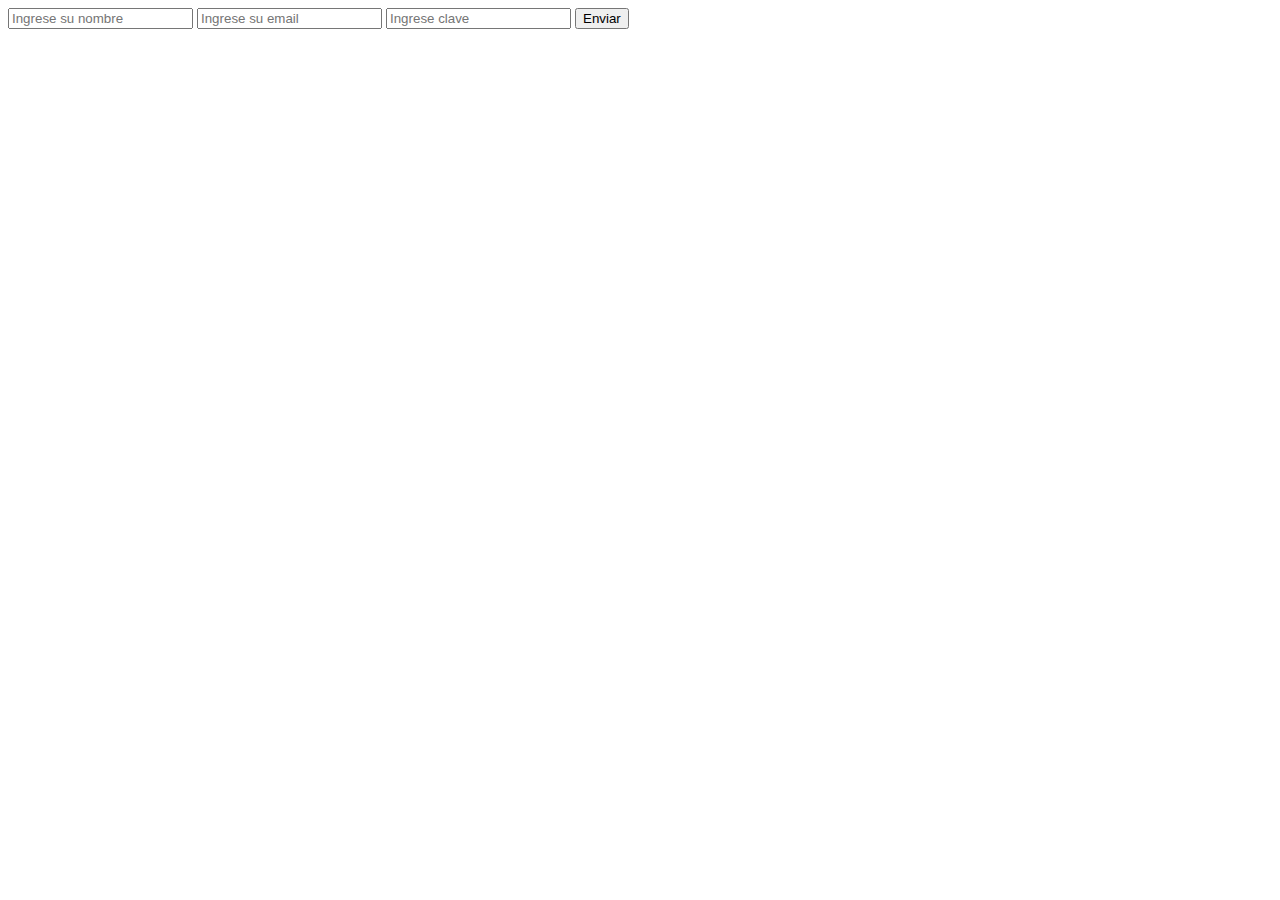
<file: indexTest.html>
<!DOCTYPE html>
<html lang="en">
<head>
    <meta charset="UTF-8">
    <meta http-equiv="X-UA-Compatible" content="IE=edge">
    <meta name="viewport" content="width=device-width, initial-scale=1.0">
    <title>Document</title>
</head>
<body>
    <form id="formularioUsuario">
        <input id="nombre" type="text" placeholder="Ingrese su nombre"/>
        <input id="email" type="email" placeholder="Ingrese su email" />
        <input id="clave" type="password" placeholder="Ingrese clave"/>
        <input type="submit" value="Enviar" />
    </form>
    <div id="usuario"></div>
    <div id="contenedor"></div>
    
    <script src="./js/index.js"></script>
</body>
</html>
</file>
